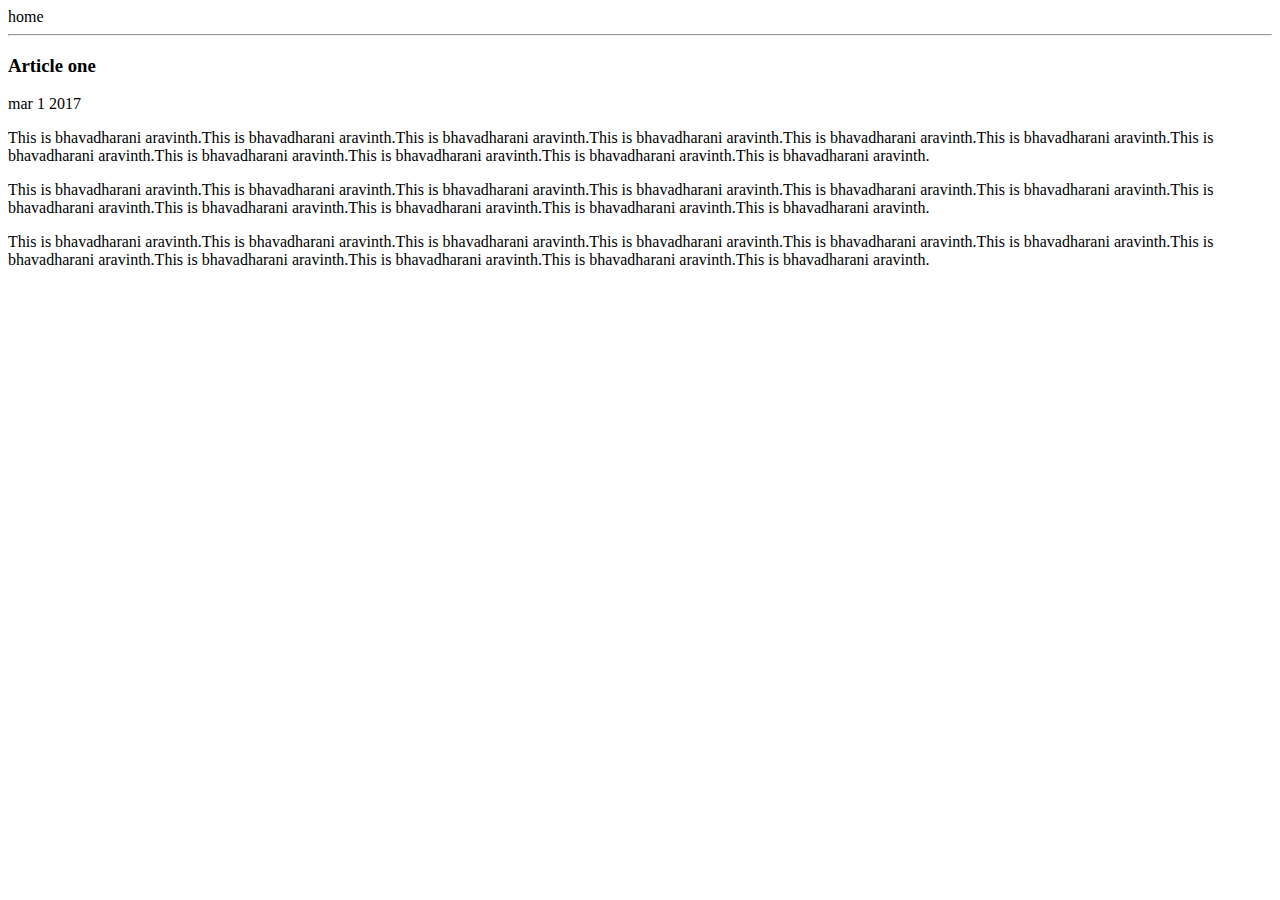
<file: ui/article one.html>
<html>
    <head>
        <title>
            Article one | Dharaninth
        </title>
    </head>
    <body>
        <div>
            <d href='/'>home</d>
        </div>
        <hr/>
        <h3>
            Article one
        </h3>
        <div>
            mar 1 2017
        </div>
        <div>
        <p>
            This is bhavadharani aravinth.This is bhavadharani aravinth.This is bhavadharani aravinth.This is bhavadharani aravinth.This is bhavadharani aravinth.This is bhavadharani aravinth.This is bhavadharani aravinth.This is bhavadharani aravinth.This is bhavadharani aravinth.This is bhavadharani aravinth.This is bhavadharani aravinth.
        </p>
        <p>
            This is bhavadharani aravinth.This is bhavadharani aravinth.This is bhavadharani aravinth.This is bhavadharani aravinth.This is bhavadharani aravinth.This is bhavadharani aravinth.This is bhavadharani aravinth.This is bhavadharani aravinth.This is bhavadharani aravinth.This is bhavadharani aravinth.This is bhavadharani aravinth.
        </p>
        <p>
            This is bhavadharani aravinth.This is bhavadharani aravinth.This is bhavadharani aravinth.This is bhavadharani aravinth.This is bhavadharani aravinth.This is bhavadharani aravinth.This is bhavadharani aravinth.This is bhavadharani aravinth.This is bhavadharani aravinth.This is bhavadharani aravinth.This is bhavadharani aravinth.
        </p>
        </div>
        
        
    </body>
</html>
</file>
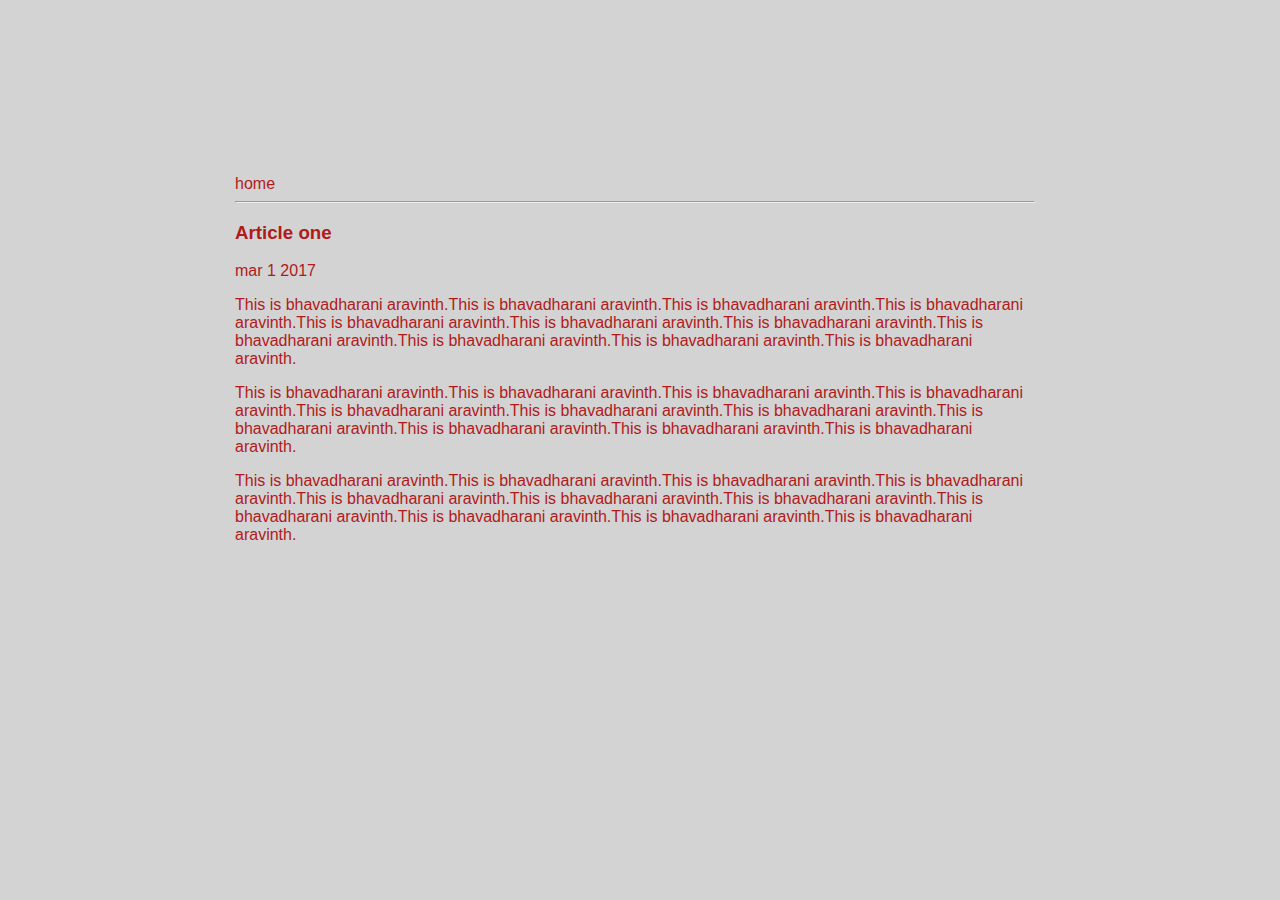
<file: ui/article-one.html>
<html>
    <head>
        <title>
            Article one | Dharaninth
        </title>
        <meta name="viewport"content="width-device-width,initial-scale-1"/>
        <link href="/ui/style.css" rel="stylesheet" />
    </head>
    <body>
        <div class="container">
        <div>
            <d href='/'>home</d>
        </div>
        <hr/>
        <h3>
            Article one
        </h3>
        <div>
            mar 1 2017
        </div>
        <div>
        <p>
            This is bhavadharani aravinth.This is bhavadharani aravinth.This is bhavadharani aravinth.This is bhavadharani aravinth.This is bhavadharani aravinth.This is bhavadharani aravinth.This is bhavadharani aravinth.This is bhavadharani aravinth.This is bhavadharani aravinth.This is bhavadharani aravinth.This is bhavadharani aravinth.
        </p>
        <p>
            This is bhavadharani aravinth.This is bhavadharani aravinth.This is bhavadharani aravinth.This is bhavadharani aravinth.This is bhavadharani aravinth.This is bhavadharani aravinth.This is bhavadharani aravinth.This is bhavadharani aravinth.This is bhavadharani aravinth.This is bhavadharani aravinth.This is bhavadharani aravinth.
        </p>
        <p>
            This is bhavadharani aravinth.This is bhavadharani aravinth.This is bhavadharani aravinth.This is bhavadharani aravinth.This is bhavadharani aravinth.This is bhavadharani aravinth.This is bhavadharani aravinth.This is bhavadharani aravinth.This is bhavadharani aravinth.This is bhavadharani aravinth.This is bhavadharani aravinth.
        </p>
        </div>
        </div>
        
        
    </body>
</html>
</file>
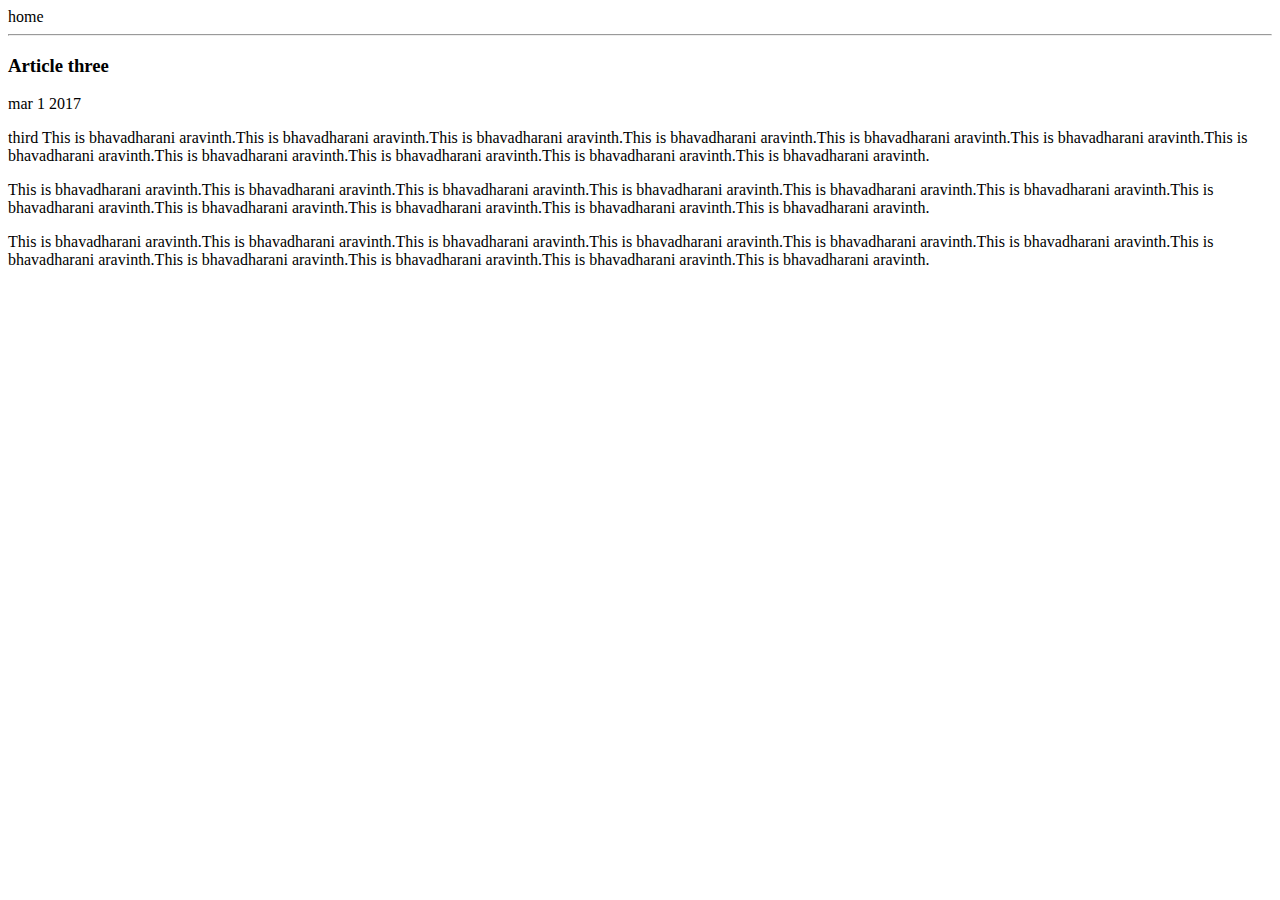
<file: ui/article-three.html>
<html>
    <head>
        <title>
            Article three | Dharaninth
        </title>
    </head>
    <body>
        <div>
            <d href='/'>home</d>
        </div>
        <hr/>
        <h3>
            Article three
        </h3>
        <div>
            mar 1 2017
        </div>
        <div>
        <p>
            third
            This is bhavadharani aravinth.This is bhavadharani aravinth.This is bhavadharani aravinth.This is bhavadharani aravinth.This is bhavadharani aravinth.This is bhavadharani aravinth.This is bhavadharani aravinth.This is bhavadharani aravinth.This is bhavadharani aravinth.This is bhavadharani aravinth.This is bhavadharani aravinth.
        </p>
        <p>
            This is bhavadharani aravinth.This is bhavadharani aravinth.This is bhavadharani aravinth.This is bhavadharani aravinth.This is bhavadharani aravinth.This is bhavadharani aravinth.This is bhavadharani aravinth.This is bhavadharani aravinth.This is bhavadharani aravinth.This is bhavadharani aravinth.This is bhavadharani aravinth.
        </p>
        <p>
            This is bhavadharani aravinth.This is bhavadharani aravinth.This is bhavadharani aravinth.This is bhavadharani aravinth.This is bhavadharani aravinth.This is bhavadharani aravinth.This is bhavadharani aravinth.This is bhavadharani aravinth.This is bhavadharani aravinth.This is bhavadharani aravinth.This is bhavadharani aravinth.
        </p>
        </div>
        
        
    </body>
</html>
</file>
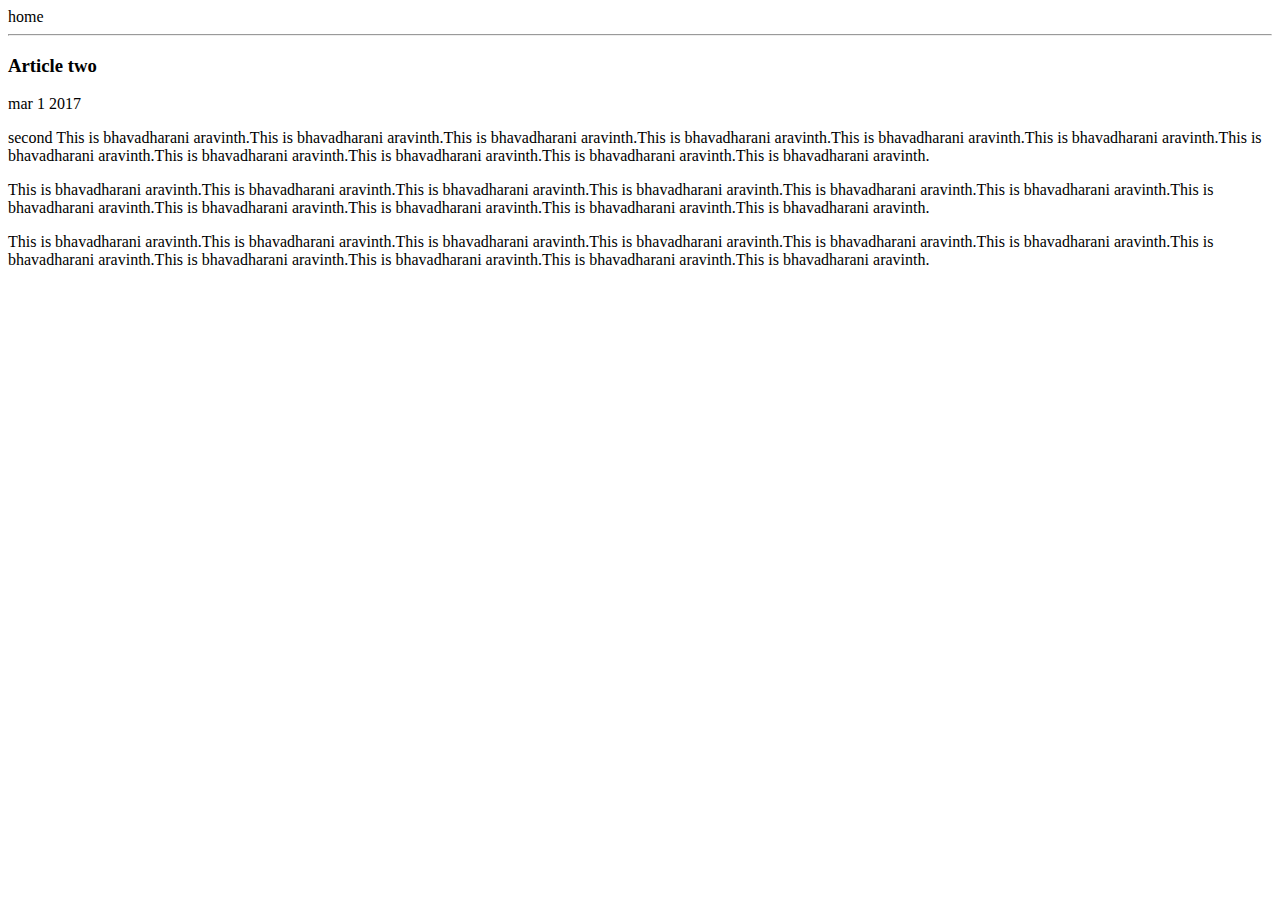
<file: ui/article-two.html>
<html>
    <head>
        <title>
            Article two | Dharaninth
        </title>
    </head>
    <body>
        <div>
            <d href='/'>home</d>
        </div>
        <hr/>
        <h3>
            Article two
        </h3>
        <div>
            mar 1 2017
        </div>
        <div>
        <p>
           second
           This is bhavadharani aravinth.This is bhavadharani aravinth.This is bhavadharani aravinth.This is bhavadharani aravinth.This is bhavadharani aravinth.This is bhavadharani aravinth.This is bhavadharani aravinth.This is bhavadharani aravinth.This is bhavadharani aravinth.This is bhavadharani aravinth.This is bhavadharani aravinth.
        </p>
        <p>
            This is bhavadharani aravinth.This is bhavadharani aravinth.This is bhavadharani aravinth.This is bhavadharani aravinth.This is bhavadharani aravinth.This is bhavadharani aravinth.This is bhavadharani aravinth.This is bhavadharani aravinth.This is bhavadharani aravinth.This is bhavadharani aravinth.This is bhavadharani aravinth.
        </p>
        <p>
            This is bhavadharani aravinth.This is bhavadharani aravinth.This is bhavadharani aravinth.This is bhavadharani aravinth.This is bhavadharani aravinth.This is bhavadharani aravinth.This is bhavadharani aravinth.This is bhavadharani aravinth.This is bhavadharani aravinth.This is bhavadharani aravinth.This is bhavadharani aravinth.
        </p>
        </div>
        
        
    </body>
</html>
</file>
<file: ui/style.css>
body {
    font-family: sans-serif;
    background-color: lightgrey;
    margin-top: 75px;
}

.center {
    text-align: center;
}

.text-big {
    font-size: 300%;
}

.bold {
    font-weight: bold;
}

.img-medium {
    height: 200px;
}
 .container{
               max-width: 800px;
               margin: 0 auto;
               color: #b11a1a;
               font-family: sans-serif;
               padding-top: 100px;
               padding-left: 20px;
               padding-right: 30px; 
            }
</file>
